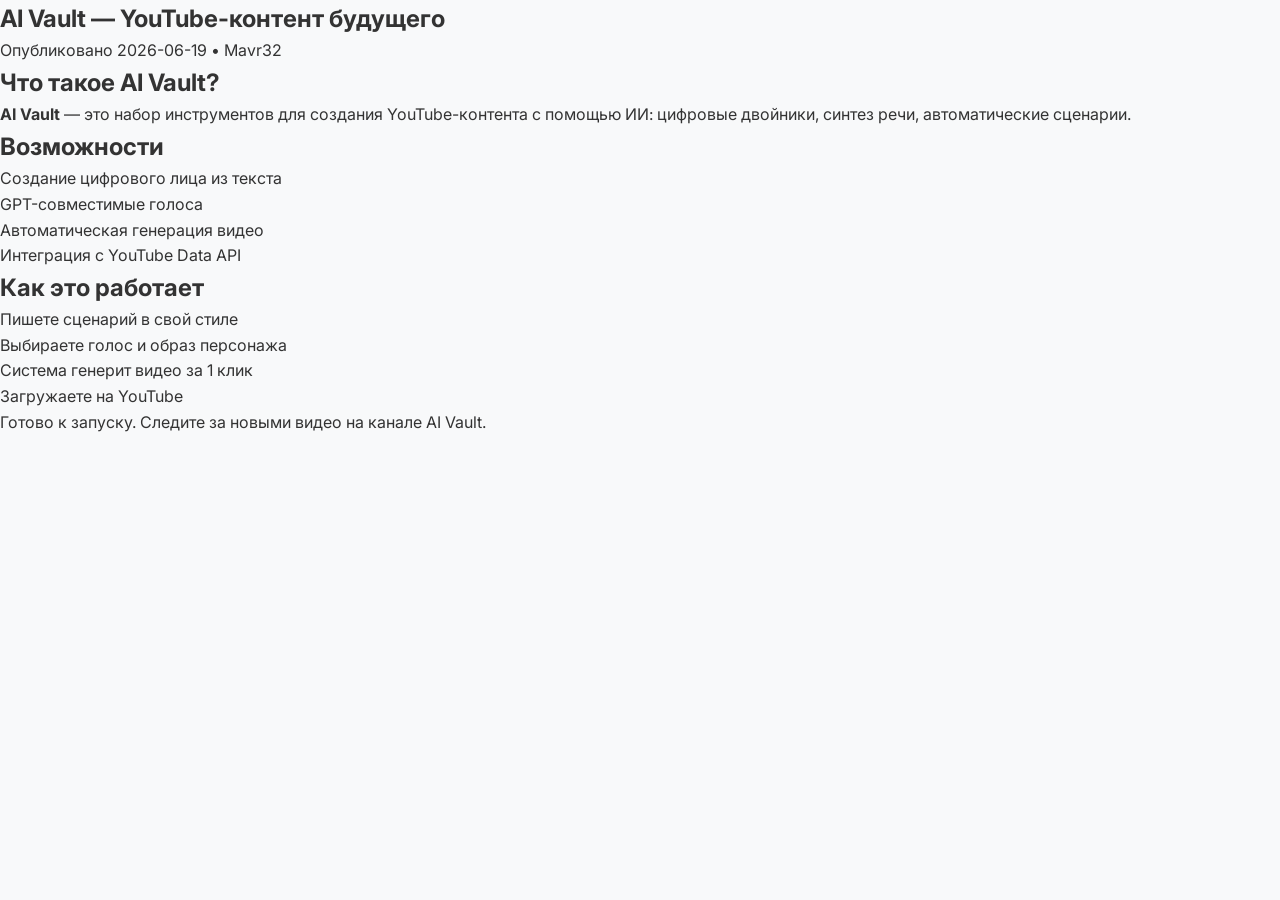
<file: blog/ai-vault.html>
<!DOCTYPE html>
<html lang="ru">
<head>
  <meta charset="UTF-8">
  <meta name="viewport" content="width=device-width, initial-scale=1.0">
  <title>AI Vault — цифровой двойник и голосовые ассистенты</title>
  <meta name="description" content="AI Vault: создание видео с цифровыми лицами, голосовой синтез, AI-контент для YouTube.">
  <meta name="keywords" content="AI Vault, цифровой двойник, голосовой синтез, YouTube AI, генерация видео">
  <link rel="stylesheet" href="../style.css">
</head>
<body>
  <article class="blog-post">
    <h1>AI Vault — YouTube-контент будущего</h1>
    <p class="meta">Опубликовано 2026-06-19 • Mavr32</p>
    
    <h2>Что такое AI Vault?</h2>
    <p><strong>AI Vault</strong> — это набор инструментов для создания YouTube-контента с помощью ИИ: цифровые двойники, синтез речи, автоматические сценарии.</p>
    
    <h2>Возможности</h2>
    <ul>
      <li>Создание цифрового лица из текста</li>
      <li>GPT-совместимые голоса</li>
      <li>Автоматическая генерация видео</li>
      <li>Интеграция с YouTube Data API</li>
    </ul>
    
    <h2>Как это работает</h2>
    <ol>
      <li>Пишете сценарий в свой стиле</li>
      <li>Выбираете голос и образ персонажа</li>
      <li>Система генерит видео за 1 клик</li>
      <li>Загружаете на YouTube</li>
    </ol>
    
    <p>Готово к запуску. Следите за новыми видео на канале AI Vault.</p>
  </article>
</body>
</html>
</file>
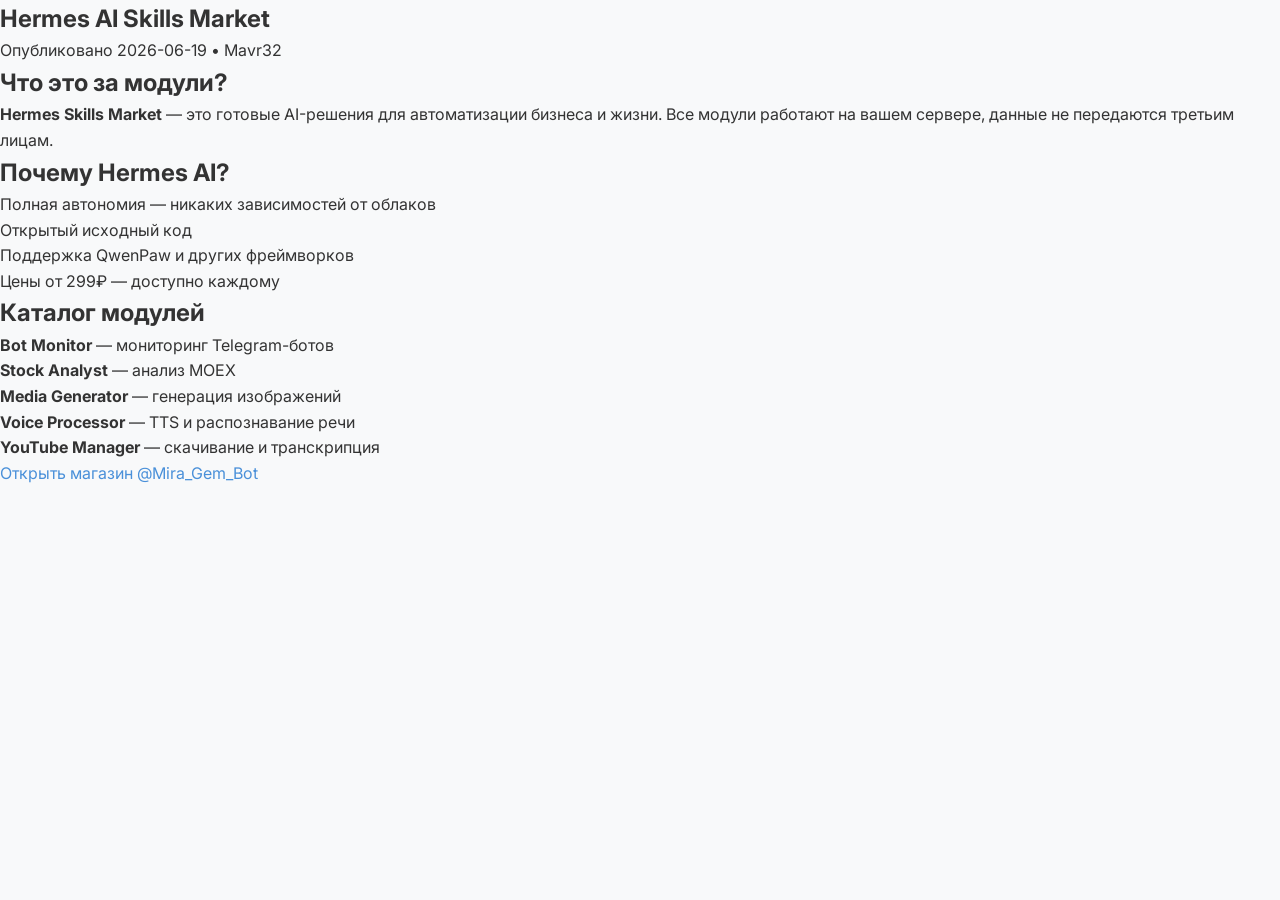
<file: blog/hermes-ai-skills-market.html>
<!DOCTYPE html>
<html lang="ru">
<head>
  <meta charset="UTF-8">
  <meta name="viewport" content="width=device-width, initial-scale=1.0">
  <title>Hermes AI Skills Market — AI-модули для бизнеса</title>
  <meta name="description" content="Hermes Skills Market: готовые AI-модули для автоматизации. Telegram боты, YouTube, финансы, мониторинг.">
  <meta name="keywords" content="Hermes AI, AI модули, автоматизация, Telegram боты, YouTube, AI Vault">
  <link rel="stylesheet" href="../style.css">
</head>
<body>
  <article class="blog-post">
    <h1>Hermes AI Skills Market</h1>
    <p class="meta">Опубликовано 2026-06-19 • Mavr32</p>
    
    <h2>Что это за модули?</h2>
    <p><strong>Hermes Skills Market</strong> — это готовые AI-решения для автоматизации бизнеса и жизни. Все модули работают на вашем сервере, данные не передаются третьим лицам.</p>
    
    <h2>Почему Hermes AI?</h2>
    <ul>
      <li>Полная автономия — никаких зависимостей от облаков</li>
      <li>Открытый исходный код</li>
      <li>Поддержка QwenPaw и других фреймворков</li>
      <li>Цены от 299₽ — доступно каждому</li>
    </ul>
    
    <h2>Каталог модулей</h2>
    <ol>
      <li><strong>Bot Monitor</strong> — мониторинг Telegram-ботов</li>
      <li><strong>Stock Analyst</strong> — анализ MOEX</li>
      <li><strong>Media Generator</strong> — генерация изображений</li>
      <li><strong>Voice Processor</strong> — TTS и распознавание речи</li>
      <li><strong>YouTube Manager</strong> — скачивание и транскрипция</li>
    </ol>
    
    <p><a href="https://t.me/Mira_Gem_Bot" target="_blank">Открыть магазин @Mira_Gem_Bot</a></p>
  </article>
</body>
</html>
</file>
<file: style.css>
/* ============================================================
   Personal Portfolio — Modern Stylesheet v2
   Author: cloud-executor
   Font: Inter (Google Fonts) + system-ui fallback
   Features: Scroll animations, dark mode, sticky blur nav,
             gradient hero, skill-card scale on hover
   ============================================================ */

/* --- Google Fonts Import --- */
@import url('https://fonts.googleapis.com/css2?family=Inter:wght@300;400;500;600;700;800&display=swap');

/* ============================================================
   CSS CUSTOM PROPERTIES (Light Theme — default)
   ============================================================ */
:root {
  /* Colors */
  --color-bg: #f8f9fa;
  --color-surface: #ffffff;
  --color-text: #333;
  --color-text-secondary: #555;
  --color-text-muted: #888;
  --color-heading: #222;
  --color-accent: #4a90d9;
  --color-accent-hover: #357abd;
  --color-accent-light: #e8f4fd;
  --color-border: #e9ecef;
  --color-input-bg: #ffffff;
  --color-input-border: #d1d5db;
  --color-nav-bg: rgba(255, 255, 255, 0.85);
  --color-nav-border: #e9ecef;
  --color-card-shadow: rgba(0, 0, 0, 0.06);
  --color-card-shadow-hover: rgba(0, 0, 0, 0.10);
  --color-hero-bg-1: #667eea;
  --color-hero-bg-2: #764ba2;
  --color-hero-text: #ffffff;
  --color-hero-text-secondary: rgba(255, 255, 255, 0.85);
  --color-placeholder-bg-1: #6c5ce7;
  --color-placeholder-bg-2: #00b894;
  --color-placeholder-bg-3: #fdcb6e;
  --color-placeholder-bg-4: #e17055;

  /* Shadows */
  --shadow-sm: 0 2px 12px var(--color-card-shadow);
  --shadow-md: 0 8px 28px var(--color-card-shadow-hover);
  --shadow-lg: 0 12px 40px rgba(0, 0, 0, 0.12);

  /* Transitions */
  --transition-fast: 0.2s ease;
  --transition-base: 0.3s ease;
  --transition-slow: 0.4s ease;

  /* Border radius */
  --radius-sm: 6px;
  --radius-md: 8px;
  --radius-lg: 12px;
  --radius-xl: 16px;
}

/* ============================================================
   DARK THEME (via prefers-color-scheme)
   ============================================================ */
@media (prefers-color-scheme: dark) {
  :root {
    --color-bg: #0f1117;
    --color-surface: #1a1d27;
    --color-text: #e1e4eb;
    --color-text-secondary: #a8adb8;
    --color-text-muted: #6b7280;
    --color-heading: #f0f2f5;
    --color-accent: #6b9fd4;
    --color-accent-hover: #8ab8e8;
    --color-accent-light: #1e2a3a;
    --color-border: #2a2d3a;
    --color-input-bg: #1a1d27;
    --color-input-border: #3a3d4a;
    --color-nav-bg: rgba(15, 17, 23, 0.88);
    --color-nav-border: #2a2d3a;
    --color-card-shadow: rgba(0, 0, 0, 0.3);
    --color-card-shadow-hover: rgba(0, 0, 0, 0.5);
    --color-hero-bg-1: #1a1a3e;
    --color-hero-bg-2: #2d1b4e;
    --color-hero-text: #f0f2f5;
    --color-hero-text-secondary: rgba(240, 242, 245, 0.8);
    --color-placeholder-bg-1: #4a3f8a;
    --color-placeholder-bg-2: #1a6d5a;
    --color-placeholder-bg-3: #8a7a3a;
    --color-placeholder-bg-4: #8a4a3a;

    --shadow-sm: 0 2px 12px rgba(0, 0, 0, 0.3);
    --shadow-md: 0 8px 28px rgba(0, 0, 0, 0.4);
    --shadow-lg: 0 12px 40px rgba(0, 0, 0, 0.5);
  }
}

/* ============================================================
   CSS RESET & GLOBAL
   ============================================================ */
*,
*::before,
*::after {
  margin: 0;
  padding: 0;
  box-sizing: border-box;
}

html {
  scroll-behavior: smooth;
}

body {
  font-family: 'Inter', system-ui, -apple-system, BlinkMacSystemFont, 'Segoe UI',
    Roboto, Oxygen, Ubuntu, Cantarell, 'Open Sans', 'Helvetica Neue', sans-serif;
  color: var(--color-text);
  background-color: var(--color-bg);
  line-height: 1.6;
  -webkit-font-smoothing: antialiased;
  -moz-osx-font-smoothing: grayscale;
  transition: background-color var(--transition-slow), color var(--transition-slow);
}

/* --- Links --- */
a {
  color: var(--color-accent);
  text-decoration: none;
  transition: color var(--transition-base), opacity var(--transition-base);
}

a:hover {
  color: var(--color-accent-hover);
  opacity: 0.85;
}

/* --- Lists --- */
ul {
  list-style: none;
}

/* --- Font Awesome icon spacing --- */
i.fas,
i.far,
i.fab {
  margin-right: 8px;
}

/* ============================================================
   SCROLL-TRIGGERED ANIMATIONS
   ============================================================ */
@keyframes fadeInUp {
  0% {
    opacity: 0;
    transform: translateY(30px);
  }
  100% {
    opacity: 1;
    transform: translateY(0);
  }
}

.animate-on-scroll {
  opacity: 0;
  transform: translateY(30px);
  transition: opacity 0.6s ease-out, transform 0.6s ease-out;
}

.animate-on-scroll.visible {
  opacity: 1;
  transform: translateY(0);
}

/* Stagger children animation */
.animate-stagger > * {
  opacity: 0;
  transform: translateY(20px);
  transition: opacity 0.5s ease-out, transform 0.5s ease-out;
}

.animate-stagger.visible > *:nth-child(1) { transition-delay: 0.05s; }
.animate-stagger.visible > *:nth-child(2) { transition-delay: 0.12s; }
.animate-stagger.visible > *:nth-child(3) { transition-delay: 0.19s; }
.animate-stagger.visible > *:nth-child(4) { transition-delay: 0.26s; }
.animate-stagger.visible > *:nth-child(5) { transition-delay: 0.33s; }
.animate-stagger.visible > *:nth-child(6) { transition-delay: 0.40s; }
.animate-stagger.visible > *:nth-child(7) { transition-delay: 0.47s; }
.animate-stagger.visible > *:nth-child(8) { transition-delay: 0.54s; }
.animate-stagger.visible > *:nth-child(9) { transition-delay: 0.61s; }

.animate-stagger.visible > * {
  opacity: 1;
  transform: translateY(0);
}

/* ============================================================
   HERO — Gradient Background
   ============================================================ */
header#home {
  display: flex;
  justify-content: center;
  align-items: center;
  min-height: 80vh;
  background: linear-gradient(135deg, var(--color-hero-bg-1) 0%, var(--color-hero-bg-2) 50%, #2d1b4e 100%);
  background-size: 400% 400%;
  animation: gradientShift 12s ease infinite;
  padding: 60px 20px;
  position: relative;
  overflow: hidden;
}

header#home::before {
  content: '';
  position: absolute;
  top: -50%;
  left: -50%;
  width: 200%;
  height: 200%;
  background: radial-gradient(circle at 30% 50%, rgba(255, 255, 255, 0.06) 0%, transparent 50%),
              radial-gradient(circle at 70% 50%, rgba(255, 255, 255, 0.04) 0%, transparent 50%);
  pointer-events: none;
}

@keyframes gradientShift {
  0% { background-position: 0% 50%; }
  50% { background-position: 100% 50%; }
  100% { background-position: 0% 50%; }
}

.hero {
  text-align: center;
  max-width: 800px;
  position: relative;
  z-index: 1;
}

.hero h1 {
  font-size: 4.5rem;
  font-weight: 800;
  color: var(--color-hero-text);
  margin-bottom: 16px;
  letter-spacing: -2px;
  line-height: 1.1;
  text-shadow: 0 2px 20px rgba(0, 0, 0, 0.2);
}

.hero .hero-tagline {
  font-size: 1.35rem;
  font-weight: 300;
  color: var(--color-hero-text-secondary);
  max-width: 600px;
  margin: 0 auto 12px;
  line-height: 1.5;
}

.hero p {
  font-size: 1.15rem;
  font-weight: 300;
  color: var(--color-hero-text-secondary);
  margin-top: 8px;
}

.hero p a {
  color: var(--color-hero-text);
  font-weight: 500;
  text-decoration: underline;
  text-underline-offset: 3px;
}

.hero p a:hover {
  color: var(--color-hero-text);
  opacity: 0.8;
}

.hero-badge {
  display: inline-block;
  background: rgba(255, 255, 255, 0.15);
  backdrop-filter: blur(8px);
  -webkit-backdrop-filter: blur(8px);
  border: 1px solid rgba(255, 255, 255, 0.2);
  padding: 8px 20px;
  border-radius: 50px;
  font-size: 0.85rem;
  color: var(--color-hero-text);
  margin-bottom: 24px;
  font-weight: 500;
}

.hero-cta {
  display: inline-flex;
  align-items: center;
  gap: 8px;
  margin-top: 28px;
  padding: 14px 36px;
  background: var(--color-hero-text);
  color: var(--color-hero-bg-1);
  border-radius: 50px;
  font-size: 1rem;
  font-weight: 600;
  transition: transform var(--transition-fast), box-shadow var(--transition-base);
  box-shadow: 0 4px 20px rgba(0, 0, 0, 0.15);
}

.hero-cta:hover {
  transform: translateY(-3px);
  box-shadow: 0 8px 30px rgba(0, 0, 0, 0.25);
  color: var(--color-hero-bg-1);
  opacity: 1;
}

/* ============================================================
   NAVIGATION — Sticky + Blur Effect
   ============================================================ */
nav {
  background-color: var(--color-nav-bg);
  backdrop-filter: blur(12px);
  -webkit-backdrop-filter: blur(12px);
  border-bottom: 1px solid var(--color-nav-border);
  position: sticky;
  top: 0;
  z-index: 100;
  transition: background-color var(--transition-slow), border-color var(--transition-slow);
}

nav ul {
  display: flex;
  justify-content: center;
  align-items: center;
  gap: 0;
  max-width: 800px;
  margin: 0 auto;
}

nav li {
  flex: 1;
  text-align: center;
}

nav li a {
  display: block;
  padding: 16px 12px;
  font-size: 0.95rem;
  font-weight: 500;
  color: var(--color-text-secondary);
  border-bottom: 3px solid transparent;
  transition: color var(--transition-base), border-color var(--transition-base);
}

nav li a:hover {
  color: var(--color-accent);
  border-bottom-color: var(--color-accent);
  opacity: 1;
}

/* ============================================================
   SECTIONS — Shared
   ============================================================ */
section {
  padding: 80px 20px;
  max-width: 900px;
  margin: 0 auto;
}

section h2 {
  font-size: 2.2rem;
  font-weight: 700;
  color: var(--color-heading);
  margin-bottom: 24px;
  padding-bottom: 12px;
  border-bottom: 3px solid var(--color-accent);
  display: inline-block;
  transition: color var(--transition-slow);
}

section p {
  font-size: 1rem;
  color: var(--color-text-secondary);
  margin-bottom: 16px;
  transition: color var(--transition-slow);
}

/* ============================================================
   ABOUT
   ============================================================ */
#about ul {
  margin-top: 20px;
}

#about ul li {
  font-size: 0.95rem;
  color: var(--color-text-secondary);
  margin-bottom: 10px;
  display: flex;
  align-items: center;
}

#about ul li i {
  width: 20px;
  text-align: center;
  color: var(--color-accent);
}

/* ============================================================
   SKILLS
   ============================================================ */
#skills ul {
  display: flex;
  flex-wrap: wrap;
  gap: 12px;
  margin-top: 8px;
}

#skills ul li {
  background-color: var(--color-surface);
  border: 1px solid var(--color-border);
  border-radius: var(--radius-md);
  padding: 10px 20px;
  font-size: 0.95rem;
  font-weight: 500;
  color: var(--color-text);
  transition: box-shadow var(--transition-base), transform var(--transition-fast);
}

#skills ul li:hover {
  box-shadow: 0 4px 12px rgba(74, 144, 217, 0.15);
  transform: translateY(-2px);
}

/* ============================================================
   SKILL CARDS — Hover scale(1.03) + shadow
   ============================================================ */
.skills-grid {
  display: grid;
  grid-template-columns: repeat(auto-fill, minmax(300px, 1fr));
  gap: 24px;
  margin-bottom: 40px;
}

.skill-card {
  background: var(--color-surface);
  border-radius: var(--radius-lg);
  padding: 24px;
  box-shadow: var(--shadow-sm);
  transition: transform var(--transition-base), box-shadow var(--transition-base);
  transition: transform var(--transition-base), box-shadow var(--transition-base), background-color var(--transition-slow);
}

.skill-card:hover {
  transform: scale(1.03);
  box-shadow: var(--shadow-lg);
}

.skill-icon {
  font-size: 2rem;
  margin-bottom: 12px;
}

.skill-card h3 {
  font-size: 1.15rem;
  font-weight: 600;
  color: var(--color-heading);
  margin-bottom: 4px;
  transition: color var(--transition-slow);
}

.skill-card .price {
  display: inline-block;
  background: var(--color-accent-light);
  color: var(--color-accent);
  font-size: 0.8rem;
  font-weight: 600;
  padding: 2px 10px;
  border-radius: 12px;
  margin-bottom: 12px;
}

.skill-card p {
  font-size: 0.9rem;
  color: var(--color-text-secondary);
  margin-bottom: 12px;
  line-height: 1.5;
}

.skill-card ul {
  margin-bottom: 12px;
}

.skill-card ul li {
  font-size: 0.85rem;
  color: var(--color-text-secondary);
  padding: 2px 0;
}

.skill-card .tech {
  display: block;
  font-size: 0.8rem;
  color: var(--color-text-muted);
  border-top: 1px solid var(--color-border);
  padding-top: 10px;
  margin-top: 8px;
}

/* ============================================================
   DEMO / WORK CARDS — "Примеры работ"
   ============================================================ */
.works-grid {
  display: grid;
  grid-template-columns: repeat(auto-fill, minmax(260px, 1fr));
  gap: 24px;
  margin-top: 32px;
}

.work-card {
  background: var(--color-surface);
  border-radius: var(--radius-lg);
  overflow: hidden;
  box-shadow: var(--shadow-sm);
  transition: transform var(--transition-base), box-shadow var(--transition-base),
              background-color var(--transition-slow);
}

.work-card:hover {
  transform: translateY(-6px);
  box-shadow: var(--shadow-lg);
}

.work-placeholder {
  height: 160px;
  display: flex;
  align-items: center;
  justify-content: center;
  font-size: 3rem;
  color: rgba(255, 255, 255, 0.85);
  position: relative;
  overflow: hidden;
}

.work-placeholder::after {
  content: '';
  position: absolute;
  inset: 0;
  background: linear-gradient(135deg, rgba(255,255,255,0.1) 0%, transparent 50%);
}

.work-placeholder.bg-purple {
  background: linear-gradient(135deg, var(--color-placeholder-bg-1), #a29bfe);
}

.work-placeholder.bg-green {
  background: linear-gradient(135deg, var(--color-placeholder-bg-2), #55efc4);
}

.work-placeholder.bg-yellow {
  background: linear-gradient(135deg, var(--color-placeholder-bg-3), #fab1a0);
}

.work-placeholder.bg-orange {
  background: linear-gradient(135deg, var(--color-placeholder-bg-4), #fdcb6e);
}

.work-card-body {
  padding: 20px;
}

.work-card-body h3 {
  font-size: 1.1rem;
  font-weight: 600;
  color: var(--color-heading);
  margin-bottom: 8px;
  transition: color var(--transition-slow);
}

.work-card-body p {
  font-size: 0.85rem;
  color: var(--color-text-secondary);
  margin-bottom: 14px;
  line-height: 1.5;
}

.work-card-link {
  display: inline-flex;
  align-items: center;
  gap: 6px;
  font-size: 0.9rem;
  font-weight: 500;
  color: var(--color-accent);
  padding: 6px 14px;
  background: var(--color-accent-light);
  border-radius: var(--radius-sm);
  transition: background var(--transition-base), color var(--transition-base);
}

.work-card-link:hover {
  background: var(--color-accent);
  color: #ffffff;
  opacity: 1;
}

/* ============================================================
   PROJECTS (cards)
   ============================================================ */
#projects {
  display: flex;
  flex-direction: column;
  gap: 24px;
}

#projects h2 {
  margin-bottom: 4px;
}

.project-card {
  background: var(--color-surface);
  border-radius: var(--radius-lg);
  padding: 28px 30px;
  box-shadow: var(--shadow-sm);
  transition: box-shadow var(--transition-base), transform var(--transition-base),
              background-color var(--transition-slow);
}

.project-card:hover {
  box-shadow: var(--shadow-md);
  transform: translateY(-4px);
}

.project-card h3 {
  font-size: 1.25rem;
  font-weight: 600;
  color: var(--color-heading);
  margin-bottom: 8px;
  transition: color var(--transition-slow);
}

.project-card p {
  font-size: 0.95rem;
  color: var(--color-text-secondary);
  margin-bottom: 0;
}

/* ============================================================
   CONTACT — Improved Form
   ============================================================ */
#contact .contact-wrapper {
  display: grid;
  grid-template-columns: 1fr 1.5fr;
  gap: 40px;
  margin-top: 12px;
  align-items: start;
}

#contact .contact-info {
  background: var(--color-surface);
  border-radius: var(--radius-lg);
  padding: 28px;
  box-shadow: var(--shadow-sm);
  transition: background-color var(--transition-slow);
}

#contact .contact-info h3 {
  font-size: 1.15rem;
  font-weight: 600;
  color: var(--color-heading);
  margin-bottom: 16px;
}

#contact .contact-info ul li {
  font-size: 0.92rem;
  color: var(--color-text-secondary);
  margin-bottom: 14px;
  display: flex;
  align-items: center;
}

#contact .contact-info ul li i {
  width: 24px;
  color: var(--color-accent);
}

#contact .contact-info .social-links {
  display: flex;
  gap: 12px;
  margin-top: 20px;
}

#contact .contact-info .social-links a {
  display: inline-flex;
  align-items: center;
  justify-content: center;
  width: 42px;
  height: 42px;
  border-radius: 50%;
  background: var(--color-accent-light);
  color: var(--color-accent);
  font-size: 1.2rem;
  transition: background var(--transition-base), color var(--transition-base), transform var(--transition-fast);
}

#contact .contact-info .social-links a:hover {
  background: var(--color-accent);
  color: #ffffff;
  transform: translateY(-2px);
  opacity: 1;
}

#contact .contact-form {
  background: var(--color-surface);
  border-radius: var(--radius-lg);
  padding: 28px;
  box-shadow: var(--shadow-sm);
  transition: background-color var(--transition-slow);
}

#contact .contact-form h3 {
  font-size: 1.15rem;
  font-weight: 600;
  color: var(--color-heading);
  margin-bottom: 20px;
}

#contact form {
  display: flex;
  flex-direction: column;
  gap: 18px;
}

#contact .form-row {
  display: grid;
  grid-template-columns: 1fr 1fr;
  gap: 16px;
}

#contact .form-group {
  display: flex;
  flex-direction: column;
  gap: 6px;
}

#contact label {
  font-size: 0.85rem;
  font-weight: 500;
  color: var(--color-text-secondary);
}

#contact input,
#contact textarea {
  font-family: inherit;
  font-size: 0.95rem;
  padding: 12px 16px;
  border: 1px solid var(--color-input-border);
  border-radius: var(--radius-md);
  background-color: var(--color-input-bg);
  color: var(--color-text);
  outline: none;
  transition: border-color var(--transition-base), box-shadow var(--transition-base),
              background-color var(--transition-slow), color var(--transition-slow);
}

#contact input:focus,
#contact textarea:focus {
  border-color: var(--color-accent);
  box-shadow: 0 0 0 3px rgba(74, 144, 217, 0.15);
}

#contact textarea {
  resize: vertical;
  min-height: 120px;
}

#contact button {
  align-self: flex-start;
  display: inline-flex;
  align-items: center;
  padding: 14px 36px;
  font-family: inherit;
  font-size: 1rem;
  font-weight: 600;
  color: #ffffff;
  background-color: var(--color-accent);
  border: none;
  border-radius: var(--radius-md);
  cursor: pointer;
  transition: background-color var(--transition-base), transform var(--transition-fast),
              box-shadow var(--transition-base);
}

#contact button i {
  margin-right: 8px;
}

#contact button:hover {
  background-color: var(--color-accent-hover);
  transform: translateY(-2px);
  box-shadow: 0 4px 14px rgba(74, 144, 217, 0.35);
}

#contact button:active {
  transform: translateY(0);
}

/* ============================================================
   HOW IT WORKS
   ============================================================ */
.how-it-works {
  background: var(--color-surface);
  border-radius: var(--radius-lg);
  padding: 40px;
  box-shadow: var(--shadow-sm);
  margin-top: 40px;
  transition: background-color var(--transition-slow);
}

.how-it-works h3 {
  font-size: 1.4rem;
  color: var(--color-heading);
  margin-bottom: 28px;
  text-align: center;
  transition: color var(--transition-slow);
}

.steps {
  display: flex;
  gap: 24px;
  flex-wrap: wrap;
  justify-content: center;
}

.step {
  flex: 1;
  min-width: 180px;
  max-width: 280px;
  text-align: center;
  padding: 20px;
}

.step-num {
  display: inline-flex;
  align-items: center;
  justify-content: center;
  width: 44px;
  height: 44px;
  border-radius: 50%;
  background: var(--color-accent);
  color: #fff;
  font-size: 1.2rem;
  font-weight: 700;
  margin-bottom: 12px;
}

.step h4 {
  font-size: 1rem;
  color: var(--color-heading);
  margin-bottom: 8px;
  transition: color var(--transition-slow);
}

.step p {
  font-size: 0.85rem;
  color: var(--color-text-secondary);
  line-height: 1.5;
}

/* ============================================================
   QWENPAW SECTION
   ============================================================ */
.qwenpaw-content {
  display: grid;
  grid-template-columns: repeat(auto-fill, minmax(260px, 1fr));
  gap: 24px;
  margin-bottom: 32px;
}

.qwenpaw-card {
  background: var(--color-surface);
  border-radius: var(--radius-lg);
  padding: 28px 24px;
  text-align: center;
  box-shadow: var(--shadow-sm);
  transition: transform var(--transition-base), box-shadow var(--transition-base),
              background-color var(--transition-slow);
}

.qwenpaw-card:hover {
  transform: translateY(-4px);
  box-shadow: var(--shadow-md);
}

.qwenpaw-card h3 {
  font-size: 1.1rem;
  font-weight: 600;
  color: var(--color-heading);
  margin-bottom: 10px;
  transition: color var(--transition-slow);
}

.qwenpaw-card p {
  font-size: 0.9rem;
  color: var(--color-text-secondary);
  line-height: 1.5;
}

/* --- Stats row --- */
.stats {
  display: flex;
  justify-content: center;
  gap: 24px;
  flex-wrap: wrap;
  margin-bottom: 40px;
}

.stat {
  background: var(--color-surface);
  padding: 20px 28px;
  border-radius: var(--radius-lg);
  box-shadow: var(--shadow-sm);
  text-align: center;
  font-size: 0.9rem;
  color: var(--color-text-secondary);
  min-width: 120px;
  transition: background-color var(--transition-slow);
}

.stat-num {
  display: block;
  font-size: 1.6rem;
  font-weight: 700;
  color: var(--color-accent);
  margin-bottom: 4px;
}

/* --- Section subtitle --- */
.section-subtitle {
  font-size: 1.1rem;
  color: var(--color-text-secondary);
  text-align: center;
  max-width: 600px;
  margin: -16px auto 32px;
}

/* --- Section hr --- */
section hr {
  border: none;
  border-top: 1px solid var(--color-border);
  margin: 24px 0;
}

/* --- Project links --- */
.project-links {
  margin-top: 12px;
  display: flex;
  gap: 16px;
  flex-wrap: wrap;
}

.project-links a {
  display: inline-flex;
  align-items: center;
  gap: 6px;
  padding: 6px 14px;
  background: var(--color-accent-light);
  border-radius: var(--radius-sm);
  font-size: 0.9rem;
  font-weight: 500;
  color: var(--color-accent);
  transition: background var(--transition-base), color var(--transition-base);
}

.project-links a:hover {
  background: var(--color-accent);
  color: #fff;
  opacity: 1;
}

/* ============================================================
   FOOTER
   ============================================================ */
footer {
  background-color: var(--color-surface);
  border-top: 1px solid var(--color-border);
  text-align: center;
  padding: 32px 20px;
  margin-top: 40px;
  transition: background-color var(--transition-slow), border-color var(--transition-slow);
}

footer p {
  font-size: 0.85rem;
  color: var(--color-text-muted);
  margin: 4px 0;
  transition: color var(--transition-slow);
}

/* ============================================================
   SKILL BUY BUTTON
   ============================================================ */
.skill-buy {
  display: inline-flex;
  align-items: center;
  gap: 6px;
  margin-top: 12px;
  padding: 8px 16px;
  background: var(--color-accent);
  color: #fff !important;
  border-radius: var(--radius-md);
  font-size: 0.85rem;
  font-weight: 600;
  transition: background var(--transition-base), transform var(--transition-fast);
}

.skill-buy:hover {
  background: var(--color-accent-hover);
  transform: translateY(-2px);
  opacity: 1 !important;
  color: #fff !important;
}

/* ============================================================
   MARKET CTA
   ============================================================ */
.market-cta {
  text-align: center;
  margin-top: 32px;
  padding: 32px;
  background: var(--color-surface);
  border-radius: var(--radius-lg);
  box-shadow: var(--shadow-sm);
  transition: background-color var(--transition-slow);
}

.market-cta p {
  font-size: 0.9rem;
  color: var(--color-text-secondary);
  margin-bottom: 16px;
}

.cta-button {
  display: inline-flex;
  align-items: center;
  gap: 8px;
  padding: 14px 32px;
  background: linear-gradient(135deg, #2AABEE, #0088cc);
  color: #fff !important;
  border-radius: 50px;
  font-size: 1rem;
  font-weight: 600;
  transition: transform var(--transition-base), box-shadow var(--transition-base);
  box-shadow: 0 4px 16px rgba(42, 171, 238, 0.3);
}

.cta-button:hover {
  transform: translateY(-3px);
  box-shadow: 0 8px 24px rgba(42, 171, 238, 0.4);
  opacity: 1 !important;
  color: #fff !important;
}

/* ============================================================
   FREE CONTENT
   ============================================================ */
.free-grid {
  display: grid;
  grid-template-columns: repeat(auto-fill, minmax(240px, 1fr));
  gap: 20px;
  margin: 32px 0;
}

.free-card {
  background: var(--color-surface);
  border: 1px solid var(--color-border);
  border-radius: var(--radius-lg);
  padding: 24px;
  text-align: center;
  transition: transform var(--transition-base), box-shadow var(--transition-base),
              background-color var(--transition-slow);
}

.free-card:hover {
  transform: translateY(-4px);
  box-shadow: var(--shadow-md);
}

.free-icon {
  font-size: 2.2rem;
  margin-bottom: 12px;
}

.free-card h3 {
  font-size: 1rem;
  font-weight: 600;
  color: var(--color-heading);
  margin-bottom: 10px;
  transition: color var(--transition-slow);
}

.free-card p {
  font-size: 0.85rem;
  color: var(--color-text-secondary);
  line-height: 1.5;
  margin-bottom: 16px;
}

.free-download {
  display: inline-flex;
  align-items: center;
  gap: 6px;
  padding: 8px 16px;
  background: var(--color-accent-light);
  color: var(--color-accent);
  border-radius: var(--radius-sm);
  font-size: 0.85rem;
  font-weight: 500;
  transition: background var(--transition-base), color var(--transition-base);
}

.free-download:hover {
  background: var(--color-accent);
  color: #fff !important;
  opacity: 1;
}

.free-more {
  text-align: center;
  font-size: 1rem;
  color: var(--color-text-secondary);
  margin-top: 24px;
}

/* ============================================================
   RESPONSIVE — Mobile (< 768px)
   ============================================================ */
@media (max-width: 767px) {
  /* Hero */
  header#home {
    min-height: 60vh;
    padding: 40px 20px;
  }

  .hero h1 {
    font-size: 2.8rem;
  }

  .hero .hero-tagline {
    font-size: 1.1rem;
  }

  .hero p {
    font-size: 1rem;
  }

  /* Navigation — vertical */
  nav ul {
    flex-direction: column;
    width: 100%;
  }

  nav li a {
    padding: 14px 12px;
    border-bottom: 1px solid var(--color-border);
  }

  nav li:last-child a {
    border-bottom: none;
  }

  /* Sections */
  section {
    padding: 50px 20px;
    max-width: 100%;
  }

  section h2 {
    font-size: 1.6rem;
  }

  /* Contact — stack vertically */
  #contact .contact-wrapper {
    grid-template-columns: 1fr;
    gap: 24px;
  }

  #contact .form-row {
    grid-template-columns: 1fr;
  }

  #contact button {
    width: 100%;
    justify-content: center;
  }

  /* Skills */
  #skills ul {
    justify-content: center;
  }

  /* Project cards */
  .project-card {
    padding: 22px 20px;
  }

  /* Works grid */
  .works-grid {
    grid-template-columns: 1fr;
  }

  .skills-grid {
    grid-template-columns: 1fr;
  }

  .qwenpaw-content {
    grid-template-columns: 1fr;
  }

  .how-it-works {
    padding: 24px;
  }
}

/* ============================================================
   RESPONSIVE — Tablet / small desktop (768px–1024px)
   ============================================================ */
@media (min-width: 768px) and (max-width: 1024px) {
  section {
    padding: 60px 30px;
  }
}

/* ============================================================
   RESUME LAYOUT
   ============================================================ */
.avatar {
  width: 100px; height: 100px; border-radius: 50%;
  border: 3px solid #4a90d9; margin-bottom: 15px;
}
.container {
  max-width: 800px; margin: 0 auto; background: #fff;
  padding: 40px; border-radius: 12px;
  box-shadow: 0 2px 20px rgba(0,0,0,0.08);
}
.header { text-align: center; padding-bottom: 30px; border-bottom: 2px solid #eee; margin-bottom: 30px; }
.header h1 { margin: 0; font-size: 2em; color: #222; }
.subtitle { color: #4a90d9; font-weight: 500; font-size: 1.1em; margin: 5px 0; }
.location { color: #888; font-size: 0.9em; margin: 5px 0; }
.contacts { display: flex; justify-content: center; gap: 20px; flex-wrap: wrap; margin-top: 15px; }
.contacts a { color: #555; text-decoration: none; font-size: 0.95em; }
.contacts a:hover { color: #4a90d9; }
.section { margin-bottom: 30px; }
.section h2 {
  color: #333; font-size: 1.3em; border-bottom: 2px solid #4a90d9;
  padding-bottom: 8px; margin-bottom: 20px;
}
.card {
  background: #f8f9fa; padding: 18px; border-radius: 8px;
  margin-bottom: 15px; border-left: 4px solid #4a90d9;
}
.card h3 { margin: 0 0 5px; font-size: 1.1em; color: #222; }
.card h3 a { color: #4a90d9; text-decoration: none; }
.card h3 a:hover { text-decoration: underline; }
.card .meta { color: #666; font-size: 0.9em; margin: 0 0 5px; }
.card .date { color: #999; font-size: 0.85em; margin: 0 0 10px; }
.card ul { margin: 8px 0 0; padding-left: 20px; }
.card ul li { margin-bottom: 4px; color: #444; }
.skills { display: flex; flex-wrap: wrap; gap: 8px; }
.tag {
  display: inline-block; background: #e8f4fd; color: #4a90d9;
  padding: 5px 14px; border-radius: 20px; font-size: 0.88em; font-weight: 500;
}
.stats { text-align: center; }
.stats img { max-width: 100%; border-radius: 8px; }
.footer { text-align: center; padding-top: 20px; border-top: 1px solid #eee; color: #999; font-size: 0.85em; }
.footer a { color: #4a90d9; text-decoration: none; }
</file>
